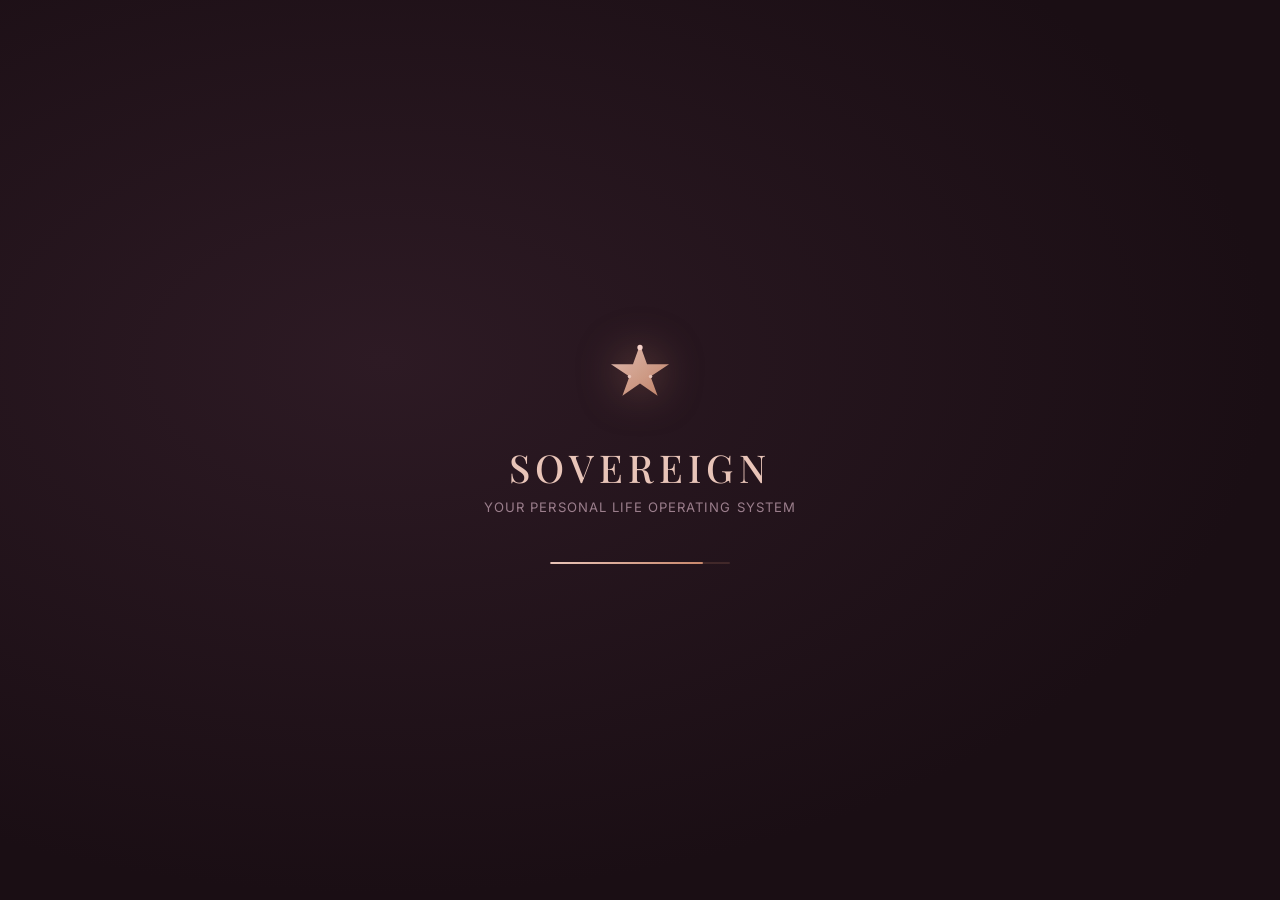
<file: index.html>
<!DOCTYPE html>
<html lang="en" data-theme="light">
<head>
  <meta charset="UTF-8">
  <meta name="viewport" content="width=device-width, initial-scale=1.0, viewport-fit=cover">
  <meta name="theme-color" content="#C9886C" id="theme-color-meta">
  <meta name="description" content="Sovereign — Soukaina's personal life operating system for growth, wellness, and mastery.">
  <meta name="mobile-web-app-capable" content="yes">
  <meta name="apple-mobile-web-app-capable" content="yes">
  <meta name="apple-mobile-web-app-status-bar-style" content="black-translucent">
  <meta name="apple-mobile-web-app-title" content="Sovereign">
  <meta property="og:title" content="Sovereign — Your Life OS">
  <meta property="og:description" content="Personal life operating system for growth, wellness, and mastery.">
  <link rel="apple-touch-icon" href="icons/icon.svg">
  <link rel="manifest" href="manifest.json">
  <title>Sovereign — Your Life OS</title>

  <!-- Premium Typography -->
  <link rel="preconnect" href="https://fonts.googleapis.com">
  <link rel="preconnect" href="https://fonts.gstatic.com" crossorigin>
  <link href="https://fonts.googleapis.com/css2?family=Playfair+Display:ital,wght@0,400;0,500;0,600;0,700;1,400;1,500&family=Inter:wght@300;400;500;600;700&family=Cormorant+Garamond:ital,wght@0,300;0,400;0,500;1,300;1,400&display=swap" rel="stylesheet">

  <link rel="stylesheet" href="css/styles.css">
</head>
<body>

  <!-- ═══════════════════════════════════════════
       SPLASH SCREEN
  ═══════════════════════════════════════════ -->
  <div id="splash-screen">
    <div class="splash-inner">
      <div class="splash-logo">
        <svg viewBox="0 0 100 100" xmlns="http://www.w3.org/2000/svg" class="splash-crown-svg">
          <defs>
            <linearGradient id="splashGrad" x1="0%" y1="0%" x2="100%" y2="100%">
              <stop offset="0%" style="stop-color:#E8C4B8"/>
              <stop offset="100%" style="stop-color:#C9886C"/>
            </linearGradient>
          </defs>
          <path d="M50 10 L58 32 L83 32 L62 46 L70 68 L50 54 L30 68 L38 46 L17 32 L42 32 Z"
                fill="url(#splashGrad)" opacity="0.95"/>
          <circle cx="50" cy="13" r="3" fill="#F5D0C8"/>
          <circle cx="38" cy="46" r="2" fill="#E8C4B8"/>
          <circle cx="62" cy="46" r="2" fill="#E8C4B8"/>
        </svg>
      </div>
      <h1 class="splash-appname" id="splash-appname">Sovereign</h1>
      <p class="splash-tagline">Your Personal Life Operating System</p>
      <div class="splash-loader">
        <div class="splash-loader-bar"></div>
      </div>
    </div>
  </div>

  <!-- ═══════════════════════════════════════════
       ONBOARDING (injected by JS)
  ═══════════════════════════════════════════ -->
  <div id="onboarding" class="hidden"></div>

  <!-- ═══════════════════════════════════════════
       MAIN APP
  ═══════════════════════════════════════════ -->
  <div id="app" class="hidden">

    <!-- Header -->
    <header id="app-header">
      <div class="header-left">
        <button class="header-back-btn icon-btn hidden" id="header-back-btn" aria-label="Go back">
          <svg viewBox="0 0 24 24" fill="none" stroke="currentColor" stroke-width="2">
            <path d="M19 12H5M5 12l7-7M5 12l7 7"/>
          </svg>
        </button>
        <div class="header-brand">
          <span class="header-brand-icon">✦</span>
          <span class="app-name-text">Sovereign</span>
        </div>
      </div>
      <div class="header-center">
        <h2 id="header-section-title" class="header-title">Today</h2>
        <p class="header-subtitle"></p>
      </div>
      <div class="header-right">
        <button id="notif-btn" class="icon-btn" aria-label="Notifications">
          <svg viewBox="0 0 24 24" fill="none" stroke="currentColor" stroke-width="2">
            <path d="M18 8A6 6 0 0 0 6 8c0 7-3 9-3 9h18s-3-2-3-9"/>
            <path d="M13.73 21a2 2 0 0 1-3.46 0"/>
          </svg>
          <span class="notif-badge hidden" id="notif-badge">3</span>
        </button>
        <button id="profile-btn" class="icon-btn profile-btn" aria-label="Profile & Settings">
          <div class="profile-avatar" id="profile-avatar">S</div>
        </button>
      </div>
    </header>

    <!-- Main Content -->
    <main id="main-content" role="main">
      <section id="section-today"    class="app-section" aria-label="Today's Schedule"></section>
      <section id="section-academy"  class="app-section" aria-label="Developer Academy"></section>
      <section id="section-work"     class="app-section" aria-label="IELTS Work Studio"></section>
      <section id="section-wellness" class="app-section" aria-label="Wellness & Care"></section>
      <section id="section-tasks"    class="app-section" aria-label="My Tasks"></section>
      <section id="section-vault"    class="app-section" aria-label="The Vault"></section>
      <section id="section-codelab"  class="app-section" aria-label="Code Lab"></section>
      <section id="section-journal"  class="app-section" aria-label="Journal & Fun Zone"></section>
      <section id="section-settings" class="app-section" aria-label="Settings"></section>
    </main>

    <!-- Bottom Navigation -->
    <nav id="bottom-nav" role="navigation" aria-label="Main navigation">
      <button class="nav-btn active" data-section="today" aria-label="Today">
        <span class="nav-icon">
          <svg viewBox="0 0 24 24" fill="none" stroke="currentColor" stroke-width="2">
            <rect x="3" y="4" width="18" height="18" rx="2" ry="2"/>
            <line x1="16" y1="2" x2="16" y2="6"/>
            <line x1="8" y1="2" x2="8" y2="6"/>
            <line x1="3" y1="10" x2="21" y2="10"/>
          </svg>
        </span>
        <span class="nav-label">Today</span>
      </button>
      <button class="nav-btn" data-section="academy" aria-label="Academy">
        <span class="nav-icon">
          <svg viewBox="0 0 24 24" fill="none" stroke="currentColor" stroke-width="2">
            <path d="M22 10v6M2 10l10-5 10 5-10 5z"/>
            <path d="M6 12v5c3 3 9 3 12 0v-5"/>
          </svg>
        </span>
        <span class="nav-label">Academy</span>
      </button>
      <button class="nav-btn" data-section="work" aria-label="Work">
        <span class="nav-icon">
          <svg viewBox="0 0 24 24" fill="none" stroke="currentColor" stroke-width="2">
            <rect x="2" y="7" width="20" height="14" rx="2" ry="2"/>
            <path d="M16 21V5a2 2 0 0 0-2-2h-4a2 2 0 0 0-2 2v16"/>
          </svg>
        </span>
        <span class="nav-label">Work</span>
      </button>
      <button class="nav-btn" data-section="wellness" aria-label="Wellness">
        <span class="nav-icon">
          <svg viewBox="0 0 24 24" fill="none" stroke="currentColor" stroke-width="2">
            <path d="M20.84 4.61a5.5 5.5 0 0 0-7.78 0L12 5.67l-1.06-1.06a5.5 5.5 0 0 0-7.78 7.78l1.06 1.06L12 21.23l7.78-7.78 1.06-1.06a5.5 5.5 0 0 0 0-7.78z"/>
          </svg>
        </span>
        <span class="nav-label">Wellness</span>
      </button>
      <button class="nav-btn" data-section="tasks" aria-label="Tasks">
        <span class="nav-icon">
          <svg viewBox="0 0 24 24" fill="none" stroke="currentColor" stroke-width="2">
            <polyline points="9 11 12 14 22 4"/>
            <path d="M21 12v7a2 2 0 0 1-2 2H5a2 2 0 0 1-2-2V5a2 2 0 0 1 2-2h11"/>
          </svg>
        </span>
        <span class="nav-label">Tasks</span>
      </button>
      <button class="nav-btn" data-section="more" aria-label="More sections" id="more-nav-btn">
        <span class="nav-icon">
          <svg viewBox="0 0 24 24" fill="none" stroke="currentColor" stroke-width="2">
            <circle cx="12" cy="12" r="1"/><circle cx="19" cy="12" r="1"/><circle cx="5" cy="12" r="1"/>
          </svg>
        </span>
        <span class="nav-label">More</span>
      </button>
    </nav>

    <!-- More Sheet (slides up) -->
    <div id="more-sheet" class="bottom-sheet" role="dialog" aria-label="More sections" aria-hidden="true">
      <div class="sheet-handle" aria-hidden="true"></div>
      <h4 class="sheet-title">More Sections</h4>
      <div class="more-grid">
        <button class="more-btn" data-section="vault">
          <div class="more-icon">
            <svg viewBox="0 0 24 24" fill="none" stroke="currentColor" stroke-width="2">
              <path d="M22 19a2 2 0 0 1-2 2H4a2 2 0 0 1-2-2V5a2 2 0 0 1 2-2h5l2 3h9a2 2 0 0 1 2 2z"/>
            </svg>
          </div>
          <span>Vault</span>
        </button>
        <button class="more-btn" data-section="codelab">
          <div class="more-icon">
            <svg viewBox="0 0 24 24" fill="none" stroke="currentColor" stroke-width="2">
              <polyline points="16 18 22 12 16 6"/>
              <polyline points="8 6 2 12 8 18"/>
            </svg>
          </div>
          <span>Code Lab</span>
        </button>
        <button class="more-btn" data-section="journal">
          <div class="more-icon">
            <svg viewBox="0 0 24 24" fill="none" stroke="currentColor" stroke-width="2">
              <path d="M11 4H4a2 2 0 0 0-2 2v14a2 2 0 0 0 2 2h14a2 2 0 0 0 2-2v-7"/>
              <path d="M18.5 2.5a2.121 2.121 0 0 1 3 3L12 15l-4 1 1-4 9.5-9.5z"/>
            </svg>
          </div>
          <span>Journal</span>
        </button>
        <button class="more-btn" data-section="settings">
          <div class="more-icon">
            <svg viewBox="0 0 24 24" fill="none" stroke="currentColor" stroke-width="2">
              <circle cx="12" cy="12" r="3"/>
              <path d="M19.4 15a1.65 1.65 0 0 0 .33 1.82l.06.06a2 2 0 0 1-2.83 2.83l-.06-.06a1.65 1.65 0 0 0-1.82-.33 1.65 1.65 0 0 0-1 1.51V21a2 2 0 0 1-4 0v-.09A1.65 1.65 0 0 0 9 19.4a1.65 1.65 0 0 0-1.82.33l-.06.06a2 2 0 0 1-2.83-2.83l.06-.06A1.65 1.65 0 0 0 4.68 15a1.65 1.65 0 0 0-1.51-1H3a2 2 0 0 1 0-4h.09A1.65 1.65 0 0 0 4.6 9a1.65 1.65 0 0 0-.33-1.82l-.06-.06a2 2 0 0 1 2.83-2.83l.06.06A1.65 1.65 0 0 0 9 4.68a1.65 1.65 0 0 0 1-1.51V3a2 2 0 0 1 4 0v.09a1.65 1.65 0 0 0 1 1.51 1.65 1.65 0 0 0 1.82-.33l.06-.06a2 2 0 0 1 2.83 2.83l-.06.06A1.65 1.65 0 0 0 19.4 9a1.65 1.65 0 0 0 1.51 1H21a2 2 0 0 1 0 4h-.09a1.65 1.65 0 0 0-1.51 1z"/>
            </svg>
          </div>
          <span>Settings</span>
        </button>
      </div>
    </div>

    <!-- Sheet/Modal Backdrop -->
    <div id="sheet-backdrop" class="hidden" role="presentation"></div>

    <!-- AI Floating Action Button -->
    <button id="ai-fab" class="ai-fab" aria-label="Open AI Assistant">
      <span class="ai-fab-icon">✦</span>
      <span class="ai-fab-label">Ask AI</span>
    </button>

    <!-- AI Panel (injected by assistant.js) -->
    <div id="ai-panel" class="ai-panel hidden" role="dialog" aria-label="AI Assistant">
      <div class="ai-panel-inner" id="ai-panel-inner"></div>
    </div>

    <!-- Reminder Overlay (injected by reminders.js) -->
    <div id="reminder-overlay" class="reminder-overlay hidden" role="alertdialog" aria-live="assertive"></div>

    <!-- Modal Container -->
    <div id="modal-container" class="modal-container" style="display:none" role="dialog" aria-modal="true"></div>

    <!-- Toast Notifications -->
    <div id="toast-container" class="toast-container" aria-live="polite" aria-atomic="false"></div>

  </div><!-- /#app -->

  <!-- ═══════════════════════════════════════════
       SCRIPTS (exact load order required)
  ═══════════════════════════════════════════ -->
  <script src="js/storage.js"></script>
  <script src="js/utils.js"></script>
  <script src="js/claude.js"></script>
  <script src="js/reminders.js"></script>
  <script src="js/curriculum-data.js"></script>
  <script src="js/onboarding.js"></script>
  <script src="js/sections/today.js"></script>
  <script src="js/sections/academy.js"></script>
  <script src="js/sections/work.js"></script>
  <script src="js/sections/wellness.js"></script>
  <script src="js/sections/tasks.js"></script>
  <script src="js/sections/vault.js"></script>
  <script src="js/sections/codelab.js"></script>
  <script src="js/sections/journal.js"></script>
  <script src="js/sections/assistant.js"></script>
  <script src="js/sections/settings.js"></script>
  <script src="js/app.js"></script>

</body>
</html>
</file>
<file: css/styles.css>
/* ══════════════════════════════════════════════════════════
   SOVEREIGN — Premium Life OS for Soukaina
   Luxury feminine CSS — Rose Gold × Blush × Ivory
   ══════════════════════════════════════════════════════════ */

/* ─── Custom Properties ─────────────────────────────────── */
:root {
  --primary: #C9886C;
  --primary-light: #E8C4B8;
  --primary-dark: #A66C52;
  --primary-glow: rgba(201,136,108,0.25);
  --primary-glow-strong: rgba(201,136,108,0.4);
  --blush: #F5D0C8;
  --blush-dark: #E8B0A0;
  --mauve: #9B7E8C;
  --mauve-light: #C4A8B8;
  --mauve-dark: #7A5E6B;
  --champagne: #F0D9B5;
  --champagne-dark: #D4C09A;
  --burgundy: #722F37;
  --burgundy-light: #9B4A54;
  --ivory: #FAF6F1;
  --ivory-dark: #F0E8E0;
  --plum: #3D1F2D;
  --plum-light: #5E3D50;
  --rose-dark: #2D1A24;
  --bg-dark: #1A0E14;
  --success: #7A9B6C;
  --success-bg: rgba(122,155,108,0.12);
  --warning: #D4954A;
  --warning-bg: rgba(212,149,74,0.12);
  --error: #C24B4B;
  --error-bg: rgba(194,75,75,0.12);
  --info: #4A90D9;
  --section-accent: #C9886C;
  --text-primary: #3D1F2D;
  --text-secondary: #7A5E6B;
  --text-muted: #9B7E8C;
  --text-inverse: #FAF6F1;
  --bg-primary: #FAF6F1;
  --bg-secondary: #F0E8E0;
  --bg-tertiary: #E8DCF0;
  --bg-glass: rgba(250,246,241,0.88);
  --bg-glass-strong: rgba(250,246,241,0.96);
  --bg-glass-dark: rgba(45,26,36,0.88);
  --border-color: rgba(201,136,108,0.2);
  --border-strong: rgba(201,136,108,0.4);
  --shadow-sm: 0 2px 8px rgba(61,31,45,0.08);
  --shadow-md: 0 8px 32px rgba(61,31,45,0.12);
  --shadow-lg: 0 16px 48px rgba(61,31,45,0.18);
  --shadow-xl: 0 24px 64px rgba(61,31,45,0.22);
  --font-heading: 'Playfair Display', Georgia, 'Times New Roman', serif;
  --font-body: 'Inter', system-ui, -apple-system, BlinkMacSystemFont, sans-serif;
  --font-accent: 'Cormorant Garamond', Georgia, serif;
  --font-mono: 'Fira Code', 'Courier New', monospace;
  --radius-xs: 6px;
  --radius-sm: 8px;
  --radius-md: 12px;
  --radius-lg: 20px;
  --radius-xl: 24px;
  --radius-pill: 50px;
  --nav-height: 72px;
  --header-height: 64px;
  --transition: 0.25s ease;
  --transition-fast: 0.15s ease;
  --spring: cubic-bezier(0.34,1.56,0.64,1);
  --spring-gentle: cubic-bezier(0.25,0.46,0.45,0.94);
}

/* ─── Dark Mode ──────────────────────────────────────────── */
[data-theme="dark"] {
  --text-primary: #F5D0C8;
  --text-secondary: #C4A8B8;
  --text-muted: #9B7E8C;
  --bg-primary: #1A0E14;
  --bg-secondary: #2D1A24;
  --bg-tertiary: #3D1F2D;
  --bg-glass: rgba(29,14,20,0.92);
  --bg-glass-strong: rgba(29,14,20,0.98);
  --bg-glass-dark: rgba(29,14,20,0.95);
  --border-color: rgba(201,136,108,0.15);
  --border-strong: rgba(201,136,108,0.3);
  --ivory: #2D1A24;
  --ivory-dark: #3D1F2D;
  --shadow-md: 0 8px 32px rgba(0,0,0,0.3);
  --shadow-lg: 0 16px 48px rgba(0,0,0,0.4);
}

/* ─── Reset & Base ───────────────────────────────────────── */
*, *::before, *::after {
  box-sizing: border-box;
  margin: 0;
  padding: 0;
}

html {
  scroll-behavior: smooth;
  -webkit-tap-highlight-color: transparent;
  -webkit-text-size-adjust: 100%;
  overscroll-behavior-y: none;
  height: 100%;
}

body {
  font-family: var(--font-body);
  background-color: var(--bg-primary);
  color: var(--text-primary);
  line-height: 1.5;
  -webkit-font-smoothing: antialiased;
  -moz-osx-font-smoothing: grayscale;
  overflow: hidden;
  height: 100dvh;
  position: fixed;
  width: 100%;
  overscroll-behavior: none;
  transition: background-color 0.4s ease, color 0.4s ease;
}

::selection {
  background: var(--primary);
  color: white;
}

/* Custom Scrollbar */
::-webkit-scrollbar { width: 4px; height: 4px; }
::-webkit-scrollbar-track { background: transparent; }
::-webkit-scrollbar-thumb { background: var(--primary-light); border-radius: 2px; }
::-webkit-scrollbar-thumb:hover { background: var(--primary); }

/* ─── Typography ─────────────────────────────────────────── */
h1, h2, h3, .heading-xl, .heading-lg, .heading-md { font-family: var(--font-heading); }
h1, .heading-xl { font-size: clamp(1.75rem,5vw,2.5rem); font-weight: 600; line-height: 1.2; }
h2, .heading-lg { font-size: clamp(1.25rem,4vw,1.75rem); font-weight: 500; line-height: 1.3; }
h3, .heading-md { font-size: 1.25rem; font-weight: 500; line-height: 1.4; }
h4, .heading-sm { font-size: 1.05rem; font-weight: 600; line-height: 1.4; }
.accent-text { font-family: var(--font-accent); font-style: italic; }
.text-primary { color: var(--text-primary); }
.text-secondary { color: var(--text-secondary); }
.text-muted { color: var(--text-muted); }
.text-sm { font-size: 0.875rem; }
.text-xs { font-size: 0.75rem; }
.text-lg { font-size: 1.1rem; }
.fw-500 { font-weight: 500; }
.fw-600 { font-weight: 600; }
.fw-700 { font-weight: 700; }

/* ─── Animations ─────────────────────────────────────────── */
@keyframes fadeIn { from { opacity:0 } to { opacity:1 } }
@keyframes fadeOut { from { opacity:1 } to { opacity:0 } }
@keyframes slideUp { from { opacity:0; transform:translateY(20px) } to { opacity:1; transform:translateY(0) } }
@keyframes slideDown { from { opacity:0; transform:translateY(-20px) } to { opacity:1; transform:translateY(0) } }
@keyframes slideInRight { from { opacity:0; transform:translateX(30px) } to { opacity:1; transform:translateX(0) } }
@keyframes slideInLeft { from { opacity:0; transform:translateX(-30px) } to { opacity:1; transform:translateX(0) } }
@keyframes springBounce {
  0%   { transform: scale(0.7); opacity:0 }
  60%  { transform: scale(1.06) }
  80%  { transform: scale(0.97) }
  100% { transform: scale(1); opacity:1 }
}
@keyframes pulse {
  0%, 100% { transform: scale(1); opacity:1 }
  50%       { transform: scale(1.06); opacity:0.85 }
}
@keyframes spin { to { transform: rotate(360deg) } }
@keyframes float {
  0%, 100% { transform: translateY(0) }
  50%       { transform: translateY(-8px) }
}
@keyframes glow {
  0%, 100% { box-shadow: 0 0 12px var(--primary-glow) }
  50%       { box-shadow: 0 0 28px var(--primary-glow-strong) }
}
@keyframes shimmerWave {
  0%   { background-position: -200% 0 }
  100% { background-position: 200% 0 }
}
@keyframes bellRing {
  0%,100% { transform: rotate(0) }
  15%      { transform: rotate(15deg) }
  30%      { transform: rotate(-12deg) }
  45%      { transform: rotate(10deg) }
  60%      { transform: rotate(-8deg) }
  75%      { transform: rotate(5deg) }
  90%      { transform: rotate(-3deg) }
}
@keyframes dotBounce {
  0%,80%,100% { transform: translateY(0) }
  40%          { transform: translateY(-6px) }
}
@keyframes ripple {
  to { transform: scale(2.5); opacity: 0 }
}
@keyframes progressFill {
  from { width: 0 }
}
@keyframes confettiFall {
  0%   { transform: translateY(0) rotate(0deg); opacity:1 }
  100% { transform: translateY(120px) rotate(720deg); opacity:0 }
}

/* ─── Splash Screen ──────────────────────────────────────── */
#splash-screen {
  position: fixed;
  inset: 0;
  z-index: 9999;
  background: radial-gradient(ellipse at 30% 40%, #2D1A24 0%, #1A0E14 70%);
  display: flex;
  align-items: center;
  justify-content: center;
}
.splash-inner {
  display: flex;
  flex-direction: column;
  align-items: center;
  gap: 0;
  animation: fadeIn 0.9s ease;
}
.splash-logo {
  width: 88px;
  height: 88px;
  margin-bottom: 20px;
  animation: float 3s ease-in-out infinite;
  filter: drop-shadow(0 0 20px rgba(201,136,108,0.5));
}
.splash-crown-svg { width: 100%; height: 100%; }
.splash-appname {
  font-family: var(--font-heading);
  font-size: 2.4rem;
  font-weight: 500;
  color: #E8C4B8;
  letter-spacing: 0.14em;
  text-transform: uppercase;
}
.splash-tagline {
  color: #9B7E8C;
  font-size: 0.82rem;
  letter-spacing: 0.08em;
  margin-top: 8px;
  text-transform: uppercase;
}
.splash-loader {
  width: 180px;
  height: 2px;
  background: rgba(201,136,108,0.18);
  border-radius: 1px;
  margin-top: 44px;
  overflow: hidden;
}
.splash-loader-bar {
  height: 100%;
  width: 0;
  background: linear-gradient(90deg, #E8C4B8, #C9886C);
  border-radius: 1px;
  transition: width 0.5s var(--spring-gentle);
}
.splash-fade-out { animation: fadeOut 0.6s ease forwards; }

/* ─── Onboarding ─────────────────────────────────────────── */
#onboarding {
  position: fixed;
  inset: 0;
  z-index: 9000;
  background: var(--bg-primary);
  display: flex;
  flex-direction: column;
  overflow: hidden;
}
#onboarding.hidden { display: none; }

.onboarding-wrapper {
  flex: 1;
  display: flex;
  flex-direction: column;
  overflow: hidden;
  position: relative;
}
.onboarding-slides-track {
  display: flex;
  flex: 1;
  transition: transform 0.45s var(--spring-gentle);
}
.onboarding-slide {
  flex-shrink: 0;
  width: 100%;
  display: flex;
  flex-direction: column;
  padding: 0 24px 20px;
  overflow-y: auto;
  position: relative;
}
.onboarding-slide-bg {
  position: absolute;
  inset: 0;
  background-size: cover;
  background-position: center;
  opacity: 0.06;
  pointer-events: none;
  z-index: 0;
}
.onboarding-slide > * { position: relative; z-index: 1; }

.onboarding-top-bar {
  display: flex;
  align-items: center;
  justify-content: space-between;
  padding: 16px 0 0;
  padding-top: calc(env(safe-area-inset-top) + 16px);
}
.onboarding-logo { font-family: var(--font-heading); color: var(--primary); font-size: 1rem; letter-spacing: 0.1em; }
.onboarding-skip { color: var(--text-muted); font-size: 0.85rem; background: none; border: none; cursor: pointer; padding: 4px 8px; }
.onboarding-step { color: var(--text-muted); font-size: 0.72rem; letter-spacing: 0.08em; text-transform: uppercase; margin-top: 28px; }
.onboarding-title { font-family: var(--font-heading); font-size: 1.9rem; font-weight: 500; color: var(--plum); margin-top: 8px; line-height: 1.25; }
[data-theme="dark"] .onboarding-title { color: var(--text-primary); }
.onboarding-subtitle { color: var(--text-secondary); font-size: 0.95rem; margin-top: 10px; line-height: 1.6; }
.onboarding-form { display: flex; flex-direction: column; gap: 16px; margin-top: 28px; }

/* App name options */
.app-name-grid { display: grid; grid-template-columns: 1fr 1fr; gap: 10px; margin-top: 8px; }
.app-name-option {
  padding: 14px 12px;
  border-radius: var(--radius-md);
  border: 1.5px solid var(--border-color);
  background: var(--bg-glass);
  cursor: pointer;
  transition: all 0.2s var(--spring);
  text-align: left;
}
.app-name-option:hover { border-color: var(--primary-light); transform: translateY(-1px); }
.app-name-option.selected { border-color: var(--primary); background: rgba(201,136,108,0.08); box-shadow: 0 0 0 3px var(--primary-glow); }
.app-name-icon { font-size: 1.4rem; margin-bottom: 4px; }
.app-name-name { font-family: var(--font-heading); font-size: 1rem; color: var(--text-primary); }
.app-name-meaning { font-size: 0.72rem; color: var(--text-muted); margin-top: 2px; }

/* Goal checkboxes */
.goal-list { display: flex; flex-direction: column; gap: 8px; margin-top: 8px; }
.goal-item { display: flex; align-items: center; gap: 12px; padding: 13px 14px; background: var(--bg-glass); border-radius: var(--radius-md); border: 1.5px solid var(--border-color); cursor: pointer; transition: all 0.2s; }
.goal-item:hover { border-color: var(--primary-light); }
.goal-item.checked { border-color: var(--primary); background: rgba(201,136,108,0.07); }
.goal-checkbox { width: 22px; height: 22px; border-radius: 50%; border: 2px solid var(--border-strong); display: flex; align-items: center; justify-content: center; flex-shrink: 0; transition: all 0.2s var(--spring); }
.goal-item.checked .goal-checkbox { background: var(--primary); border-color: var(--primary); color: white; }
.goal-text { font-size: 0.9rem; color: var(--text-primary); }

/* Progress dots */
.onboarding-progress {
  display: flex;
  gap: 7px;
  justify-content: center;
  padding: 16px 0 8px;
}
.onboarding-dot {
  height: 7px;
  width: 7px;
  border-radius: var(--radius-pill);
  background: var(--border-color);
  transition: all 0.35s var(--spring);
}
.onboarding-dot.active { width: 26px; background: var(--primary); }

/* Onboarding actions */
.onboarding-actions {
  display: flex;
  justify-content: space-between;
  align-items: center;
  padding: 16px 24px calc(env(safe-area-inset-bottom) + 20px);
  border-top: 1px solid var(--border-color);
  background: var(--bg-glass);
  backdrop-filter: blur(20px);
}

/* ─── App Shell ──────────────────────────────────────────── */
#app {
  position: fixed;
  inset: 0;
  display: flex;
  flex-direction: column;
  opacity: 0;
  transition: opacity 0.5s ease;
}
#app.hidden { display: none; }
#app.app-visible { opacity: 1; }

/* Header */
#app-header {
  height: var(--header-height);
  display: flex;
  align-items: center;
  padding: 0 12px 0 16px;
  gap: 8px;
  background: var(--bg-glass);
  backdrop-filter: blur(20px);
  -webkit-backdrop-filter: blur(20px);
  border-bottom: 1px solid var(--border-color);
  position: relative;
  z-index: 100;
  padding-top: env(safe-area-inset-top);
  height: calc(var(--header-height) + env(safe-area-inset-top));
  flex-shrink: 0;
}
.header-left { display: flex; align-items: center; gap: 6px; }
.header-center { flex: 1; text-align: center; min-width: 0; overflow: hidden; }
.header-right { display: flex; align-items: center; gap: 2px; flex-shrink: 0; }
#header-section-title {
  font-family: var(--font-heading);
  font-size: 1rem;
  font-weight: 500;
  color: var(--text-primary);
  white-space: nowrap;
  overflow: hidden;
  text-overflow: ellipsis;
}
.header-subtitle { font-size: 0.68rem; color: var(--text-muted); margin-top: 1px; }
.header-brand { display: flex; align-items: center; gap: 5px; text-decoration: none; }
.header-brand-icon { color: var(--primary); font-size: 1.1rem; }
.app-name-text { font-family: var(--font-heading); font-size: 0.9rem; color: var(--text-secondary); letter-spacing: 0.06em; }

/* Profile avatar */
.profile-avatar {
  width: 34px; height: 34px;
  border-radius: 50%;
  background: linear-gradient(135deg, var(--primary-light), var(--primary));
  color: white;
  font-size: 0.78rem;
  font-weight: 700;
  display: flex;
  align-items: center;
  justify-content: center;
  letter-spacing: 0.02em;
}
.notif-badge {
  position: absolute;
  top: 4px; right: 4px;
  width: 14px; height: 14px;
  border-radius: 50%;
  background: var(--error);
  color: white;
  font-size: 0.55rem;
  font-weight: 700;
  display: flex;
  align-items: center;
  justify-content: center;
  pointer-events: none;
}
#notif-btn { position: relative; }

/* Main Content */
#main-content {
  flex: 1;
  overflow-y: auto;
  overflow-x: hidden;
  -webkit-overflow-scrolling: touch;
  overscroll-behavior-y: contain;
  padding-bottom: var(--nav-height);
  position: relative;
}
.app-section {
  display: none;
  min-height: 100%;
  padding-bottom: 24px;
}
.app-section.active {
  display: block;
  animation: slideUp 0.3s ease;
}

/* ─── Bottom Navigation ──────────────────────────────────── */
#bottom-nav {
  height: var(--nav-height);
  display: flex;
  justify-content: space-around;
  align-items: center;
  background: var(--bg-glass);
  backdrop-filter: blur(20px);
  -webkit-backdrop-filter: blur(20px);
  border-top: 1px solid var(--border-color);
  position: fixed;
  bottom: 0; left: 0; right: 0;
  padding-bottom: env(safe-area-inset-bottom);
  height: calc(var(--nav-height) + env(safe-area-inset-bottom));
  z-index: 100;
}
.nav-btn {
  display: flex;
  flex-direction: column;
  align-items: center;
  gap: 3px;
  padding: 8px 6px 4px;
  min-width: 48px;
  background: none;
  border: none;
  color: var(--text-muted);
  cursor: pointer;
  transition: color 0.2s;
  border-radius: var(--radius-md);
  position: relative;
  flex: 1;
}
.nav-btn::before {
  content: '';
  position: absolute;
  top: 0; left: 50%; transform: translateX(-50%);
  width: 0; height: 2px;
  background: var(--primary);
  border-radius: 0 0 2px 2px;
  transition: width 0.3s var(--spring);
}
.nav-btn.active::before { width: 28px; }
.nav-btn.active { color: var(--primary); }
.nav-icon { width: 24px; height: 24px; display: flex; align-items: center; justify-content: center; }
.nav-icon svg { width: 21px; height: 21px; stroke: currentColor; fill: none; stroke-width: 1.8; transition: stroke 0.2s, transform 0.2s var(--spring); }
.nav-btn.active .nav-icon svg { transform: scale(1.08); }
.nav-label { font-size: 0.62rem; font-weight: 600; letter-spacing: 0.02em; line-height: 1; }

/* ─── Bottom Sheet ───────────────────────────────────────── */
.bottom-sheet {
  position: fixed;
  bottom: 0; left: 0; right: 0;
  background: var(--bg-glass-strong);
  backdrop-filter: blur(30px);
  -webkit-backdrop-filter: blur(30px);
  border-radius: var(--radius-xl) var(--radius-xl) 0 0;
  border-top: 1px solid var(--border-color);
  z-index: 200;
  transform: translateY(100%);
  transition: transform 0.38s var(--spring);
  padding: 0 20px calc(env(safe-area-inset-bottom) + 24px);
  box-shadow: var(--shadow-xl);
}
.bottom-sheet.open { transform: translateY(0); }
.sheet-handle { width: 42px; height: 4px; background: var(--border-strong); border-radius: 2px; margin: 12px auto 4px; }
.sheet-title { font-family: var(--font-heading); font-size: 1rem; color: var(--text-primary); padding: 12px 0 8px; text-align: center; }
#sheet-backdrop {
  position: fixed; inset: 0;
  background: rgba(61,31,45,0.45);
  backdrop-filter: blur(4px);
  z-index: 190;
  transition: opacity 0.3s;
}
#sheet-backdrop.hidden { opacity: 0; pointer-events: none; }
.more-grid { display: grid; grid-template-columns: repeat(4,1fr); gap: 10px; padding: 8px 0; }
.more-btn {
  display: flex; flex-direction: column; align-items: center; gap: 7px;
  padding: 14px 8px;
  background: var(--bg-secondary);
  border-radius: var(--radius-lg);
  border: 1px solid var(--border-color);
  cursor: pointer; color: var(--text-primary);
  transition: all 0.22s var(--spring);
  font-size: 0.78rem; font-weight: 500;
}
.more-btn:hover { background: var(--blush); transform: translateY(-3px); border-color: var(--primary-light); }
.more-btn:active { transform: translateY(0) scale(0.97); }
.more-icon { width: 48px; height: 48px; background: var(--bg-glass); border-radius: var(--radius-md); display: flex; align-items: center; justify-content: center; border: 1px solid var(--border-color); }
.more-icon svg { width: 22px; height: 22px; stroke: var(--primary); fill: none; stroke-width: 1.7; }

/* ─── AI FAB ─────────────────────────────────────────────── */
#ai-fab {
  position: fixed;
  bottom: calc(var(--nav-height) + env(safe-area-inset-bottom) + 16px);
  right: 18px;
  width: 58px; height: 58px;
  border-radius: var(--radius-pill);
  background: linear-gradient(135deg, var(--primary-light) 0%, var(--primary) 100%);
  color: white;
  border: none; cursor: pointer;
  box-shadow: 0 4px 20px var(--primary-glow-strong);
  z-index: 150;
  display: flex; flex-direction: column; align-items: center; justify-content: center; gap: 2px;
  transition: all 0.3s var(--spring);
}
#ai-fab::after {
  content: '';
  position: absolute;
  inset: -4px;
  border-radius: var(--radius-pill);
  border: 2px solid var(--primary);
  opacity: 0;
  animation: glow 2.5s ease-in-out infinite;
}
#ai-fab:hover { transform: scale(1.1) translateY(-2px); box-shadow: 0 8px 28px var(--primary-glow-strong); }
#ai-fab:active { transform: scale(0.95); }
#ai-fab.fab-active { background: linear-gradient(135deg, var(--burgundy) 0%, var(--mauve-dark) 100%); box-shadow: 0 4px 20px rgba(114,47,55,0.4); }
.ai-fab-icon { font-size: 1.4rem; line-height: 1; }
.ai-fab-label { font-size: 0.52rem; font-weight: 700; letter-spacing: 0.07em; text-transform: uppercase; }

/* ─── AI Panel ───────────────────────────────────────────── */
#ai-panel {
  position: fixed;
  inset: 0;
  z-index: 160;
  background: var(--bg-glass-dark);
  backdrop-filter: blur(24px);
  -webkit-backdrop-filter: blur(24px);
  transform: translateY(100%);
  transition: transform 0.42s var(--spring);
  display: flex;
  flex-direction: column;
}
#ai-panel.open { transform: translateY(0); }
#ai-panel.hidden { display: none; }
#ai-panel-inner { display: flex; flex-direction: column; height: 100%; }

/* ─── Reminder Overlay ───────────────────────────────────── */
.reminder-overlay {
  position: fixed; inset: 0;
  z-index: 1000;
  background: rgba(61,31,45,0.6);
  backdrop-filter: blur(12px);
  display: flex;
  align-items: center;
  justify-content: center;
  padding: 24px;
}
.reminder-overlay.hidden { display: none; }
.reminder-overlay.reminder-visible { display: flex; }
.reminder-overlay.reminder-hiding { animation: fadeOut 0.4s ease forwards; }
.reminder-card {
  background: var(--bg-glass-strong);
  border-radius: var(--radius-xl);
  padding: 32px 24px;
  max-width: 360px; width: 100%;
  text-align: center;
  box-shadow: var(--shadow-xl);
  border: 1px solid var(--border-color);
  animation: springBounce 0.5s var(--spring);
  position: relative; overflow: hidden;
}
.reminder-glow {
  position: absolute; inset: 0;
  background: linear-gradient(135deg, rgba(201,136,108,0.1), transparent);
  border-radius: inherit;
  pointer-events: none;
}
.reminder-bell-icon { font-size: 3.2rem; animation: bellRing 0.9s ease; display: block; margin-bottom: 12px; }
.reminder-title { font-family: var(--font-heading); font-size: 1rem; color: var(--text-secondary); }
.reminder-label { font-size: 1.15rem; font-weight: 600; color: var(--text-primary); margin-top: 4px; }
.reminder-time { font-size: 0.82rem; color: var(--text-muted); margin-top: 4px; }
.reminder-actions { display: flex; gap: 10px; justify-content: center; margin-top: 22px; }

/* ─── Modal ──────────────────────────────────────────────── */
.modal-container {
  position: fixed; inset: 0;
  z-index: 500;
  display: flex; align-items: center; justify-content: center;
  padding: 20px;
}
.modal-backdrop { position: absolute; inset: 0; background: rgba(61,31,45,0.5); backdrop-filter: blur(8px); }
.modal-card {
  position: relative;
  background: var(--bg-glass-strong);
  backdrop-filter: blur(30px);
  border-radius: var(--radius-xl);
  max-width: 480px; width: 100%;
  max-height: 85vh;
  display: flex; flex-direction: column;
  border: 1px solid var(--border-color);
  box-shadow: var(--shadow-xl);
  transform: scale(0.88); opacity: 0;
  transition: all 0.3s var(--spring);
  overflow: hidden;
}
.modal-container.modal-open .modal-card { transform: scale(1); opacity: 1; }
.modal-header { padding: 20px 20px 0; display: flex; justify-content: space-between; align-items: center; flex-shrink: 0; }
.modal-title { font-family: var(--font-heading); font-size: 1.25rem; }
.modal-close-btn {
  width: 32px; height: 32px;
  border-radius: 50%; border: none;
  background: var(--bg-secondary);
  color: var(--text-muted); cursor: pointer;
  font-size: 1.2rem; display: flex; align-items: center; justify-content: center;
  transition: all 0.2s;
}
.modal-close-btn:hover { background: var(--error-bg); color: var(--error); }
.modal-body { padding: 16px 20px; overflow-y: auto; flex: 1; }
.modal-actions { padding: 0 20px 20px; display: flex; gap: 10px; justify-content: flex-end; flex-shrink: 0; }

/* ─── Toast Notifications ────────────────────────────────── */
.toast-container {
  position: fixed;
  top: calc(env(safe-area-inset-top) + var(--header-height) + 10px);
  left: 50%; transform: translateX(-50%);
  z-index: 300;
  display: flex; flex-direction: column; gap: 8px;
  pointer-events: none;
  width: min(380px, calc(100vw - 32px));
}
.toast {
  display: flex; align-items: center; gap: 10px;
  padding: 11px 16px;
  background: var(--bg-glass-strong);
  backdrop-filter: blur(20px);
  border-radius: var(--radius-md);
  box-shadow: var(--shadow-md);
  border: 1px solid var(--border-color);
  transform: translateY(-16px) scale(0.95); opacity: 0;
  transition: all 0.35s var(--spring);
  pointer-events: auto;
}
.toast.toast-visible { transform: translateY(0) scale(1); opacity: 1; }
.toast.toast-hiding { transform: translateY(-8px) scale(0.97); opacity: 0; }
.toast-success { border-color: var(--success); }
.toast-error   { border-color: var(--error); }
.toast-info    { border-color: var(--primary); }
.toast-warning { border-color: var(--warning); }
.toast-icon { flex-shrink: 0; font-size: 0.9rem; font-weight: 700; width: 20px; height: 20px; border-radius: 50%; display: flex; align-items: center; justify-content: center; }
.toast-success .toast-icon { color: white; background: var(--success); }
.toast-error .toast-icon   { color: white; background: var(--error); }
.toast-info .toast-icon    { color: white; background: var(--primary); }
.toast-warning .toast-icon { color: white; background: var(--warning); }
.toast-message { font-size: 0.875rem; font-weight: 500; color: var(--text-primary); }

/* ─── Buttons ────────────────────────────────────────────── */
.btn {
  display: inline-flex; align-items: center; gap: 7px;
  padding: 10px 20px;
  border-radius: var(--radius-md);
  font-family: var(--font-body);
  font-size: 0.9rem; font-weight: 600;
  cursor: pointer; border: none;
  transition: all 0.22s var(--spring);
  text-decoration: none; white-space: nowrap;
  position: relative; overflow: hidden;
  line-height: 1.2;
}
.btn:active { transform: scale(0.97); }
.btn-primary {
  background: linear-gradient(135deg, var(--primary-light) 0%, var(--primary) 60%, var(--primary-dark) 100%);
  color: white;
  box-shadow: 0 3px 14px var(--primary-glow);
}
.btn-primary:hover { transform: translateY(-2px); box-shadow: 0 6px 20px var(--primary-glow-strong); }
.btn-secondary { background: transparent; border: 1.8px solid var(--primary); color: var(--primary); }
.btn-secondary:hover { background: rgba(201,136,108,0.07); transform: translateY(-1px); }
.btn-ghost { background: rgba(201,136,108,0.1); color: var(--primary); }
.btn-ghost:hover { background: rgba(201,136,108,0.18); }
.btn-danger { background: var(--error); color: white; }
.btn-success { background: var(--success); color: white; }
.btn-dark { background: var(--plum); color: white; }
.btn-sm { padding: 6px 14px; font-size: 0.8rem; border-radius: var(--radius-sm); }
.btn-lg { padding: 14px 28px; font-size: 1rem; border-radius: var(--radius-lg); }
.btn-full { width: 100%; justify-content: center; }
.btn-pill { border-radius: var(--radius-pill); }
.btn-icon-left svg, .btn svg { width: 17px; height: 17px; stroke: currentColor; fill: none; }
.icon-btn {
  width: 40px; height: 40px;
  border-radius: var(--radius-md); border: none;
  background: transparent; cursor: pointer;
  display: flex; align-items: center; justify-content: center;
  color: var(--text-muted); transition: all 0.2s;
}
.icon-btn:hover { background: rgba(201,136,108,0.1); color: var(--primary); }
.icon-btn.hidden { display: none; }
.icon-btn svg { width: 20px; height: 20px; stroke: currentColor; fill: none; stroke-width: 2; }

/* ─── Forms ──────────────────────────────────────────────── */
.form-group { display: flex; flex-direction: column; gap: 6px; }
.form-label { font-size: 0.75rem; font-weight: 700; color: var(--text-secondary); letter-spacing: 0.07em; text-transform: uppercase; }
.form-input, .form-select, .form-textarea {
  width: 100%;
  padding: 11px 15px;
  border-radius: var(--radius-md);
  border: 1.5px solid var(--border-color);
  background: var(--bg-glass);
  color: var(--text-primary);
  font-family: var(--font-body);
  font-size: 0.95rem;
  outline: none;
  transition: border-color 0.2s, box-shadow 0.2s;
  -webkit-appearance: none;
}
.form-input:focus, .form-select:focus, .form-textarea:focus {
  border-color: var(--primary);
  box-shadow: 0 0 0 3px var(--primary-glow);
}
.form-input::placeholder, .form-textarea::placeholder { color: var(--text-muted); }
.form-textarea { resize: vertical; min-height: 100px; line-height: 1.6; }
.form-select { background-image: url("data:image/svg+xml,%3Csvg xmlns='http://www.w3.org/2000/svg' width='12' height='12' viewBox='0 0 24 24' fill='none' stroke='%239B7E8C' stroke-width='2'%3E%3Cpolyline points='6 9 12 15 18 9'/%3E%3C/svg%3E"); background-repeat: no-repeat; background-position: right 12px center; padding-right: 36px; cursor: pointer; }
.form-hint { font-size: 0.75rem; color: var(--text-muted); }

/* Toggle Switch */
.toggle-wrap { display: flex; align-items: center; gap: 10px; }
.toggle {
  width: 46px; height: 26px;
  -webkit-appearance: none; appearance: none;
  background: var(--border-strong); border-radius: var(--radius-pill);
  position: relative; cursor: pointer;
  transition: background 0.3s;
  flex-shrink: 0;
}
.toggle::after {
  content: '';
  position: absolute;
  top: 3px; left: 3px;
  width: 20px; height: 20px;
  border-radius: 50%;
  background: white;
  box-shadow: 0 1px 4px rgba(0,0,0,0.2);
  transition: transform 0.3s var(--spring);
}
.toggle:checked { background: var(--primary); }
.toggle:checked::after { transform: translateX(20px); }
.toggle-label { font-size: 0.9rem; color: var(--text-primary); cursor: pointer; }

/* Tag Chip */
.tag-chip {
  display: inline-flex; align-items: center; gap: 4px;
  padding: 3px 10px;
  background: rgba(201,136,108,0.1);
  border-radius: var(--radius-pill);
  font-size: 0.75rem; color: var(--primary);
  border: 1px solid rgba(201,136,108,0.2);
  font-weight: 500;
}

/* ─── Glass Cards ────────────────────────────────────────── */
.glass-card {
  background: var(--bg-glass);
  backdrop-filter: blur(16px);
  -webkit-backdrop-filter: blur(16px);
  border-radius: var(--radius-lg);
  border: 1px solid var(--border-color);
  box-shadow: var(--shadow-sm);
  overflow: hidden;
  transition: all 0.3s var(--spring-gentle);
}
.glass-card:hover { transform: translateY(-2px); box-shadow: var(--shadow-md); }
.glass-card:active { transform: translateY(0) scale(0.99); }
.glass-card-inner { padding: 18px 20px; }
.feature-card { position: relative; }
.feature-card::before { content: ''; position: absolute; top: 0; left: 0; right: 0; height: 2.5px; background: linear-gradient(90deg, var(--primary-light), var(--primary), var(--primary-light)); border-radius: var(--radius-lg) var(--radius-lg) 0 0; }
.highlight-card { border-left: 3px solid var(--primary) !important; }
.stat-card { padding: 14px 16px; min-width: 90px; }

/* ─── Progress Elements ──────────────────────────────────── */
.progress-bar { height: 6px; background: var(--border-color); border-radius: 3px; overflow: hidden; }
.progress-fill { height: 100%; background: linear-gradient(90deg, var(--primary-light), var(--primary)); border-radius: 3px; transition: width 0.8s var(--spring-gentle); }
.progress-ring { display: inline-flex; position: relative; }
.xp-badge { display: inline-flex; align-items: center; gap: 4px; padding: 3px 10px; background: linear-gradient(135deg, var(--champagne), var(--primary-light)); border-radius: var(--radius-pill); font-size: 0.75rem; font-weight: 700; color: var(--plum); }
.streak-badge { display: inline-flex; align-items: center; gap: 4px; padding: 3px 10px; background: linear-gradient(135deg, #FFD89B, var(--warning)); border-radius: var(--radius-pill); font-size: 0.75rem; font-weight: 700; color: var(--plum); }
.level-badge { display: inline-flex; align-items: center; gap: 4px; padding: 3px 10px; background: linear-gradient(135deg, var(--mauve-light), var(--mauve)); border-radius: var(--radius-pill); font-size: 0.75rem; font-weight: 700; color: white; }

/* ─── Today Timeline ─────────────────────────────────────── */
.today-container { padding-bottom: 24px; }
.today-hero {
  padding: 16px 16px 0;
  background: linear-gradient(160deg, var(--ivory) 0%, var(--blush) 100%);
}
[data-theme="dark"] .today-hero { background: linear-gradient(160deg, var(--bg-secondary) 0%, rgba(201,136,108,0.1) 100%); }
.today-date-label { font-size: 0.75rem; color: var(--text-muted); font-weight: 600; text-transform: uppercase; letter-spacing: 0.08em; }
.today-quote { font-family: var(--font-accent); font-style: italic; font-size: 1.05rem; color: var(--text-secondary); line-height: 1.55; margin-top: 6px; padding: 12px 14px; background: var(--bg-glass); border-radius: var(--radius-md); border-left: 3px solid var(--primary-light); margin-top: 10px; }
.today-stats-row { display: flex; gap: 10px; padding: 14px 16px; overflow-x: auto; scrollbar-width: none; -ms-overflow-style: none; }
.today-stats-row::-webkit-scrollbar { display: none; }
.today-stat-chip { flex-shrink: 0; display: flex; flex-direction: column; gap: 2px; padding: 10px 14px; background: var(--bg-glass); border-radius: var(--radius-md); border: 1px solid var(--border-color); text-align: center; min-width: 70px; }
.stat-chip-value { font-family: var(--font-heading); font-size: 1.3rem; color: var(--primary); font-weight: 600; }
.stat-chip-label { font-size: 0.65rem; color: var(--text-muted); text-transform: uppercase; letter-spacing: 0.06em; }
.today-progress-wrap { padding: 0 16px 16px; display: flex; align-items: center; gap: 16px; }
.today-progress-center { position: relative; display: inline-flex; align-items: center; justify-content: center; }
.today-progress-text { position: absolute; text-align: center; }
.today-progress-num { font-family: var(--font-heading); font-size: 1.1rem; font-weight: 600; color: var(--primary); }
.today-progress-sub { font-size: 0.6rem; color: var(--text-muted); }
.today-regenerate-btn { margin: 0 16px 16px; width: calc(100% - 32px); }
.today-ai-tip { margin: 0 16px 16px; padding: 14px 16px; background: linear-gradient(135deg, rgba(201,136,108,0.07), rgba(248,208,200,0.1)); border-left: 3px solid var(--primary); border-radius: var(--radius-md); border: 1px solid var(--border-color); }
.ai-tip-label { font-size: 0.7rem; text-transform: uppercase; letter-spacing: 0.07em; color: var(--primary); font-weight: 700; margin-bottom: 4px; }
.ai-tip-text { font-size: 0.88rem; color: var(--text-secondary); line-height: 1.55; }

/* Timeline */
.timeline-container { padding: 0 16px; position: relative; }
.timeline-line { position: absolute; left: 52px; top: 8px; bottom: 8px; width: 2px; background: linear-gradient(to bottom, transparent, var(--primary-light) 10%, var(--primary) 50%, var(--primary-light) 90%, transparent); pointer-events: none; }
.timeline-block { display: flex; gap: 12px; align-items: flex-start; margin-bottom: 12px; position: relative; }
.timeline-time { width: 44px; flex-shrink: 0; text-align: right; font-size: 0.7rem; color: var(--text-muted); padding-top: 14px; font-weight: 500; line-height: 1.2; }
.timeline-dot { width: 12px; height: 12px; border-radius: 50%; background: var(--bg-primary); border: 2px solid var(--primary); flex-shrink: 0; margin-top: 15px; position: relative; z-index: 1; transition: all 0.3s var(--spring); }
.timeline-dot.completed { background: var(--primary); transform: scale(1.15); }
.timeline-card { flex: 1; cursor: pointer; }
.timeline-card .glass-card-inner { padding: 12px 14px; display: flex; align-items: center; gap: 10px; }
.timeline-card.completed { opacity: 0.58; }
.timeline-card.completed .timeline-title { text-decoration: line-through; }
.timeline-icon { width: 36px; height: 36px; border-radius: var(--radius-md); display: flex; align-items: center; justify-content: center; font-size: 1.1rem; flex-shrink: 0; }
.block-type-study    .timeline-icon { background: rgba(107,91,149,0.15); }
.block-type-study                    { border-left: 3px solid #6B5B95; }
.block-type-work     .timeline-icon { background: rgba(74,139,123,0.15); }
.block-type-work                     { border-left: 3px solid #4A8B7B; }
.block-type-wellness .timeline-icon,
.block-type-skincare .timeline-icon { background: rgba(201,136,108,0.15); }
.block-type-wellness, .block-type-skincare { border-left: 3px solid var(--primary); }
.block-type-meal     .timeline-icon { background: rgba(122,155,108,0.15); }
.block-type-meal                     { border-left: 3px solid #7A9B6C; }
.block-type-break    .timeline-icon { background: rgba(155,126,140,0.15); }
.block-type-break                    { border-left: 3px solid var(--mauve); }
.block-type-sleep    .timeline-icon { background: rgba(61,31,45,0.12); }
.block-type-sleep                    { border-left: 3px solid var(--plum); }
.block-type-journal  .timeline-icon { background: rgba(155,142,196,0.15); }
.block-type-journal                  { border-left: 3px solid #9B8EC4; }
.block-type-water    .timeline-icon { background: rgba(74,144,217,0.15); }
.block-type-water                    { border-left: 3px solid var(--info); }
.block-type-haircare .timeline-icon { background: rgba(212,149,74,0.15); }
.block-type-haircare                 { border-left: 3px solid var(--warning); }
.timeline-content { flex: 1; min-width: 0; }
.timeline-title { font-size: 0.9rem; font-weight: 600; color: var(--text-primary); }
.timeline-subtitle { font-size: 0.76rem; color: var(--text-muted); margin-top: 2px; }
.timeline-duration { font-size: 0.68rem; color: var(--text-muted); margin-top: 2px; }
.timeline-check { width: 26px; height: 26px; border-radius: 50%; border: 2px solid var(--border-strong); display: flex; align-items: center; justify-content: center; cursor: pointer; transition: all 0.25s var(--spring); flex-shrink: 0; color: transparent; }
.timeline-check.checked { background: var(--primary); border-color: var(--primary); color: white; }
.current-time-indicator { position: absolute; left: 36px; right: 0; height: 2px; background: var(--error); z-index: 2; }
.current-time-indicator::before { content: ''; position: absolute; left: -5px; top: -4px; width: 10px; height: 10px; border-radius: 50%; background: var(--error); }

/* ─── Academy Section ────────────────────────────────────── */
.academy-hero {
  margin: 12px;
  border-radius: var(--radius-xl);
  padding: 22px;
  background: linear-gradient(135deg, var(--rose-dark) 0%, var(--plum) 100%);
  position: relative; overflow: hidden;
  min-height: 160px;
}
.academy-hero::after { content: '✦'; position: absolute; right: 20px; top: 20px; font-size: 4rem; color: rgba(201,136,108,0.15); }
.academy-hero-phase { font-size: 0.7rem; text-transform: uppercase; letter-spacing: 0.1em; color: var(--primary-light); font-weight: 700; }
.academy-hero-title { font-family: var(--font-heading); font-size: 1.5rem; color: #F5D0C8; margin-top: 4px; }
.academy-hero-stats { display: flex; gap: 16px; margin-top: 14px; }
.academy-stat { display: flex; flex-direction: column; gap: 2px; }
.academy-stat-num { font-family: var(--font-heading); font-size: 1.25rem; color: var(--primary-light); font-weight: 600; }
.academy-stat-label { font-size: 0.65rem; text-transform: uppercase; color: rgba(245,208,200,0.6); letter-spacing: 0.05em; }
.academy-continue-card { margin: 0 12px 12px; padding: 16px; }
.continue-label { font-size: 0.7rem; text-transform: uppercase; letter-spacing: 0.08em; color: var(--primary); font-weight: 700; }
.continue-title { font-family: var(--font-heading); font-size: 1.1rem; color: var(--text-primary); margin-top: 4px; }
.phase-card { margin: 0 12px 10px; padding: 16px; display: flex; gap: 14px; align-items: center; cursor: pointer; }
.phase-card-num { width: 40px; height: 40px; border-radius: var(--radius-md); display: flex; align-items: center; justify-content: center; font-weight: 700; font-size: 1rem; flex-shrink: 0; }
.week-card { margin: 0 12px 10px; padding: 14px 16px; cursor: pointer; }
.week-progress-dots { display: flex; gap: 5px; margin-top: 8px; }
.week-dot { width: 10px; height: 10px; border-radius: 50%; background: var(--border-color); transition: all 0.3s; }
.week-dot.completed { background: var(--primary); }
.week-dot.current { background: var(--primary-light); border: 2px solid var(--primary); }
.week-dot.test { border-radius: 3px; }
.lesson-container { padding: 12px; }
.lesson-theory { font-size: 0.9rem; line-height: 1.65; color: var(--text-secondary); }
.lesson-theory p { margin-bottom: 12px; }
.lesson-theory strong { color: var(--text-primary); font-weight: 600; }
.lesson-theory code { background: rgba(201,136,108,0.1); padding: 2px 6px; border-radius: 4px; font-family: var(--font-mono); font-size: 0.85em; color: var(--primary-dark); }
.lesson-code-block { background: #1E2432; border-radius: var(--radius-lg); padding: 16px; margin: 12px 0; overflow-x: auto; }
.lesson-code-block pre { color: #E5C07B; font-family: var(--font-mono); font-size: 0.85rem; line-height: 1.6; margin: 0; white-space: pre-wrap; }
.exercise-card { padding: 16px; margin-bottom: 12px; }
.exercise-title { font-weight: 600; color: var(--text-primary); }
.exercise-instructions { font-size: 0.875rem; color: var(--text-secondary); margin-top: 8px; line-height: 1.55; }
.exercise-code-area { width: 100%; min-height: 140px; font-family: var(--font-mono); font-size: 0.82rem; padding: 12px; background: #1E2432; color: #ABB2BF; border-radius: var(--radius-md); border: 1px solid rgba(255,255,255,0.1); resize: vertical; outline: none; margin-top: 10px; }
.exercise-code-area:focus { border-color: var(--primary); }
.grade-result { padding: 16px; margin-top: 12px; animation: slideUp 0.4s ease; }
.grade-score { font-family: var(--font-heading); font-size: 2.5rem; color: var(--primary); }
.grade-letter { font-size: 1.1rem; color: var(--text-secondary); margin-left: 8px; }

/* ─── Wellness Section ───────────────────────────────────── */
.wellness-tabs { display: flex; gap: 6px; padding: 12px 16px 0; overflow-x: auto; scrollbar-width: none; }
.wellness-tabs::-webkit-scrollbar { display: none; }
.wellness-tab { flex-shrink: 0; padding: 7px 16px; border-radius: var(--radius-pill); font-size: 0.82rem; font-weight: 600; border: 1.5px solid var(--border-color); background: transparent; cursor: pointer; color: var(--text-muted); transition: all 0.2s; }
.wellness-tab.active { background: var(--primary); color: white; border-color: var(--primary); }
.routine-step { display: flex; align-items: center; gap: 12px; padding: 14px 16px; background: var(--bg-glass); border-radius: var(--radius-md); border: 1px solid var(--border-color); margin-bottom: 8px; transition: all 0.25s; cursor: pointer; }
.routine-step.done { opacity: 0.55; background: var(--success-bg); border-color: rgba(122,155,108,0.3); }
.routine-step.done .step-title { text-decoration: line-through; }
.step-num { width: 32px; height: 32px; border-radius: 50%; background: linear-gradient(135deg, var(--primary-light), var(--primary)); color: white; font-size: 0.8rem; font-weight: 700; display: flex; align-items: center; justify-content: center; flex-shrink: 0; }
.step-title { font-size: 0.9rem; font-weight: 600; color: var(--text-primary); }
.step-time { font-size: 0.72rem; color: var(--text-muted); margin-top: 2px; }
.step-tip { font-size: 0.78rem; color: var(--text-secondary); margin-top: 4px; line-height: 1.45; }
.meal-card { border-radius: var(--radius-xl); overflow: hidden; position: relative; cursor: pointer; box-shadow: var(--shadow-md); margin-bottom: 14px; transition: transform 0.3s var(--spring); }
.meal-card:hover { transform: translateY(-3px); }
.meal-card-image { height: 200px; background-size: cover; background-position: center; position: relative; }
.meal-card-overlay { position: absolute; bottom: 0; left: 0; right: 0; background: linear-gradient(to top, rgba(29,14,20,0.9) 0%, rgba(29,14,20,0.4) 60%, transparent 100%); padding: 20px 16px 16px; }
.meal-card-type { font-size: 0.65rem; text-transform: uppercase; letter-spacing: 0.1em; color: var(--primary-light); font-weight: 700; }
.meal-card-name { font-family: var(--font-heading); font-size: 1.2rem; color: white; margin-top: 2px; }
.meal-card-vn  { font-size: 0.8rem; color: rgba(245,208,200,0.8); font-style: italic; }
.meal-card-meta { display: flex; gap: 12px; margin-top: 8px; }
.meal-meta-item { display: flex; align-items: center; gap: 4px; font-size: 0.75rem; color: rgba(245,208,200,0.7); }
.meal-why { font-size: 0.8rem; color: rgba(245,208,200,0.75); margin-top: 4px; }
.water-tracker { display: flex; flex-wrap: wrap; gap: 10px; padding: 12px 16px; }
.water-drop { width: 42px; height: 42px; border-radius: 50%; border: 2.5px solid var(--border-strong); display: flex; align-items: center; justify-content: center; font-size: 1.2rem; cursor: pointer; transition: all 0.3s var(--spring); background: transparent; }
.water-drop.filled { background: var(--info); border-color: var(--info); filter: drop-shadow(0 2px 8px rgba(74,144,217,0.3)); transform: scale(1.08); }
.habit-item { display: flex; align-items: center; gap: 12px; padding: 12px 14px; background: var(--bg-glass); border-radius: var(--radius-md); border: 1px solid var(--border-color); margin-bottom: 8px; cursor: pointer; transition: all 0.2s; }
.habit-item.done { background: var(--success-bg); border-color: rgba(122,155,108,0.3); }
.habit-checkbox { width: 24px; height: 24px; border-radius: 50%; border: 2px solid var(--border-strong); display: flex; align-items: center; justify-content: center; flex-shrink: 0; transition: all 0.25s var(--spring); }
.habit-item.done .habit-checkbox { background: var(--success); border-color: var(--success); color: white; }
.habit-icon { font-size: 1.2rem; }
.habit-text { flex: 1; font-size: 0.88rem; font-weight: 500; }
.habit-streak { font-size: 0.72rem; color: var(--warning); font-weight: 600; }

/* ─── Tasks Section ──────────────────────────────────────── */
.task-filters { display: flex; gap: 6px; padding: 12px 16px; overflow-x: auto; scrollbar-width: none; }
.task-filters::-webkit-scrollbar { display: none; }
.filter-chip { flex-shrink: 0; padding: 6px 14px; border-radius: var(--radius-pill); font-size: 0.8rem; font-weight: 600; background: var(--bg-secondary); border: 1px solid var(--border-color); cursor: pointer; color: var(--text-muted); transition: all 0.2s; }
.filter-chip.active { background: var(--primary); color: white; border-color: var(--primary); }
.task-list { padding: 0 12px; }
.task-item { display: flex; align-items: center; gap: 12px; padding: 14px 16px; margin-bottom: 8px; cursor: pointer; position: relative; overflow: hidden; transition: all 0.3s; }
.task-item.completed { opacity: 0.5; }
.task-item.completed .task-title { text-decoration: line-through; }
.task-checkbox { width: 24px; height: 24px; border-radius: 50%; border: 2px solid var(--border-strong); flex-shrink: 0; display: flex; align-items: center; justify-content: center; transition: all 0.25s var(--spring); cursor: pointer; }
.task-checkbox.done { background: var(--success); border-color: var(--success); color: white; font-size: 0.75rem; }
.task-priority-dot { width: 8px; height: 8px; border-radius: 50%; flex-shrink: 0; }
.priority-high   { background: var(--error); }
.priority-medium { background: var(--warning); }
.priority-low    { background: var(--success); }
.task-content { flex: 1; min-width: 0; }
.task-title { font-size: 0.9rem; font-weight: 500; color: var(--text-primary); }
.task-due { font-size: 0.72rem; color: var(--text-muted); margin-top: 3px; }
.task-due.overdue { color: var(--error); }
.task-due.today { color: var(--warning); font-weight: 600; }
.task-meta { display: flex; gap: 6px; margin-top: 5px; flex-wrap: wrap; }
.add-task-btn { position: fixed; bottom: calc(var(--nav-height) + env(safe-area-inset-bottom) + 80px); right: 18px; z-index: 140; }

/* ─── Vault Section ──────────────────────────────────────── */
.vault-search { padding: 12px 16px; }
.vault-folders { display: grid; grid-template-columns: repeat(2,1fr); gap: 10px; padding: 0 16px 16px; }
.vault-folder { padding: 18px 14px; cursor: pointer; text-align: center; }
.vault-folder:hover { transform: translateY(-3px); }
.folder-icon { font-size: 2.2rem; margin-bottom: 8px; }
.folder-name { font-size: 0.88rem; font-weight: 600; color: var(--text-primary); }
.folder-count { font-size: 0.72rem; color: var(--text-muted); margin-top: 3px; }
.vault-items-grid { display: grid; grid-template-columns: repeat(auto-fill, minmax(150px, 1fr)); gap: 10px; padding: 12px 16px; }
.vault-item { padding: 16px 12px; cursor: pointer; text-align: center; min-height: 100px; display: flex; flex-direction: column; align-items: center; justify-content: center; gap: 6px; }
.vault-item-icon { font-size: 2rem; }
.vault-item-name { font-size: 0.8rem; font-weight: 500; word-break: break-word; color: var(--text-primary); }
.vault-item-date { font-size: 0.68rem; color: var(--text-muted); }

/* ─── Code Lab Section ───────────────────────────────────── */
#section-codelab { padding-bottom: 0; }
.codelab-container { height: calc(100dvh - var(--header-height) - env(safe-area-inset-top) - var(--nav-height) - env(safe-area-inset-bottom)); display: flex; flex-direction: column; background: #0D1B2A; }
.codelab-toolbar { display: flex; align-items: center; gap: 8px; padding: 8px 12px; background: rgba(255,255,255,0.05); border-bottom: 1px solid rgba(255,255,255,0.08); overflow-x: auto; flex-shrink: 0; scrollbar-width: none; }
.codelab-toolbar::-webkit-scrollbar { display: none; }
.lang-btn { padding: 5px 12px; border-radius: var(--radius-sm); font-size: 0.78rem; font-weight: 600; background: rgba(255,255,255,0.06); color: rgba(255,255,255,0.6); border: 1px solid rgba(255,255,255,0.08); cursor: pointer; transition: all 0.2s; white-space: nowrap; }
.lang-btn.active { background: rgba(201,136,108,0.25); color: var(--primary-light); border-color: rgba(201,136,108,0.3); }
.codelab-run-btn { background: #1F6B42; color: white; border: none; border-radius: var(--radius-sm); padding: 5px 14px; font-size: 0.8rem; font-weight: 700; cursor: pointer; white-space: nowrap; }
.codelab-run-btn:hover { background: #2A8A5E; }
.codelab-ai-btn { background: linear-gradient(135deg, rgba(201,136,108,0.3), rgba(201,136,108,0.5)); color: var(--primary-light); border: 1px solid rgba(201,136,108,0.3); border-radius: var(--radius-sm); padding: 5px 14px; font-size: 0.8rem; font-weight: 700; cursor: pointer; white-space: nowrap; }
.codelab-panels { flex: 1; display: grid; grid-template-columns: 1fr 1fr; overflow: hidden; }
@media (max-width: 767px) { .codelab-panels { grid-template-columns: 1fr; } }
.codelab-editor-panel { display: flex; flex-direction: column; border-right: 1px solid rgba(255,255,255,0.06); }
#monaco-editor { flex: 1; }
.codelab-preview-panel { display: flex; flex-direction: column; }
#preview-iframe { flex: 1; width: 100%; border: none; background: white; }
.codelab-ai-feedback { max-height: 200px; overflow-y: auto; padding: 12px; background: rgba(0,0,0,0.3); border-top: 1px solid rgba(255,255,255,0.06); font-size: 0.83rem; color: rgba(255,255,255,0.8); line-height: 1.6; }
.focus-timer { display: flex; align-items: center; gap: 8px; color: rgba(255,255,255,0.6); font-size: 0.82rem; font-weight: 600; font-variant-numeric: tabular-nums; padding: 0 4px; }
.timer-num { font-family: var(--font-mono); font-size: 0.9rem; }
.focus-timer .timer-btn { background: none; border: none; color: rgba(255,255,255,0.4); cursor: pointer; padding: 2px 6px; font-size: 0.75rem; }
.tab-switcher { display: flex; background: rgba(255,255,255,0.05); }
.panel-tab { flex: 1; padding: 8px; font-size: 0.78rem; font-weight: 600; color: rgba(255,255,255,0.5); background: none; border: none; cursor: pointer; border-bottom: 2px solid transparent; transition: all 0.2s; }
.panel-tab.active { color: var(--primary-light); border-bottom-color: var(--primary); }

/* ─── Journal Section ────────────────────────────────────── */
.journal-prompt-card { margin: 12px; padding: 16px; background: linear-gradient(135deg, rgba(155,142,196,0.1), rgba(201,136,108,0.08)); border-left: 3px solid #9B8EC4; }
.journal-prompt-icon { font-size: 1.3rem; margin-bottom: 6px; }
.journal-prompt-text { font-family: var(--font-accent); font-style: italic; font-size: 1.05rem; color: var(--text-secondary); line-height: 1.5; }
.new-entry-btn { margin: 0 12px 16px; width: calc(100% - 24px); justify-content: center; }
.journal-timeline { padding: 0 12px; }
.journal-entry-card { padding: 16px; margin-bottom: 10px; cursor: pointer; }
.journal-entry-header { display: flex; align-items: center; justify-content: space-between; margin-bottom: 10px; }
.journal-mood-emoji { font-size: 1.5rem; }
.journal-entry-date { font-size: 0.75rem; color: var(--text-muted); }
.journal-entry-preview { font-size: 0.875rem; color: var(--text-secondary); line-height: 1.5; }
.journal-entry-badges { display: flex; gap: 6px; margin-top: 8px; }
.journal-badge { font-size: 0.75rem; padding: 2px 8px; background: var(--bg-secondary); border-radius: var(--radius-pill); color: var(--text-muted); }

/* New Entry Form */
.new-entry-form { padding: 12px; display: flex; flex-direction: column; gap: 16px; }
.mood-selector { display: flex; flex-wrap: wrap; gap: 8px; justify-content: center; padding: 8px 0; }
.mood-btn { font-size: 1.7rem; width: 50px; height: 50px; border-radius: 50%; background: var(--bg-secondary); border: 2.5px solid transparent; cursor: pointer; display: flex; align-items: center; justify-content: center; transition: all 0.25s var(--spring); }
.mood-btn.selected { border-color: var(--primary); background: rgba(201,136,108,0.1); transform: scale(1.15); }
.canvas-toolbar { display: flex; align-items: center; gap: 8px; padding: 8px 10px; background: var(--bg-secondary); border-radius: var(--radius-md) var(--radius-md) 0 0; flex-wrap: wrap; }
.color-dot { width: 26px; height: 26px; border-radius: 50%; cursor: pointer; border: 2.5px solid transparent; transition: all 0.2s var(--spring); flex-shrink: 0; }
.color-dot.active { border-color: var(--plum); transform: scale(1.2); box-shadow: 0 0 0 2px white, 0 0 0 4px var(--plum); }
.brush-btn { width: 28px; height: 28px; border-radius: var(--radius-sm); background: var(--bg-glass); border: 1px solid var(--border-color); cursor: pointer; display: flex; align-items: center; justify-content: center; font-size: 0.8rem; font-weight: 600; transition: all 0.2s; }
.brush-btn.active { background: var(--primary); color: white; border-color: var(--primary); }
#journal-canvas { display: block; background: white; border-radius: 0 0 var(--radius-md) var(--radius-md); touch-action: none; cursor: crosshair; }
[data-theme="dark"] #journal-canvas { background: #1a1a2e; }
.voice-record-btn { width: 64px; height: 64px; border-radius: 50%; background: var(--primary); color: white; border: none; cursor: pointer; font-size: 1.6rem; display: flex; align-items: center; justify-content: center; margin: 0 auto; transition: all 0.3s var(--spring); box-shadow: 0 4px 16px var(--primary-glow); }
.voice-record-btn.recording { background: var(--error); animation: pulse 1s ease-in-out infinite; box-shadow: 0 4px 20px rgba(194,75,75,0.4); }
.voice-timer { text-align: center; font-family: var(--font-mono); font-size: 1.1rem; color: var(--text-secondary); margin-top: 8px; }
.ai-reflection { padding: 14px; background: linear-gradient(135deg, rgba(201,136,108,0.07), rgba(155,142,196,0.07)); border-radius: var(--radius-md); border: 1px solid var(--border-color); margin-top: 8px; animation: slideUp 0.4s ease; }
.ai-reflection-label { font-size: 0.7rem; text-transform: uppercase; letter-spacing: 0.08em; color: var(--primary); font-weight: 700; margin-bottom: 8px; }
.ai-reflection-text { font-size: 0.875rem; color: var(--text-secondary); line-height: 1.6; }

/* ─── AI Assistant Panel ─────────────────────────────────── */
.assistant-header {
  display: flex; align-items: center; justify-content: space-between;
  padding: 14px 18px;
  padding-top: calc(env(safe-area-inset-top) + 14px);
  border-bottom: 1px solid var(--border-color);
  background: var(--bg-glass);
  flex-shrink: 0;
}
.assistant-title { font-family: var(--font-heading); font-size: 1.1rem; color: var(--text-primary); display: flex; align-items: center; gap: 6px; }
.assistant-status { width: 8px; height: 8px; border-radius: 50%; background: var(--success); flex-shrink: 0; }
.assistant-status.offline { background: var(--text-muted); }
.chat-messages { flex: 1; overflow-y: auto; padding: 14px; display: flex; flex-direction: column; gap: 12px; }
.chat-bubble { max-width: 88%; padding: 11px 14px; border-radius: 18px; font-size: 0.88rem; line-height: 1.55; animation: slideUp 0.3s ease; }
.chat-bubble.user { background: linear-gradient(135deg, var(--primary-light), var(--primary)); color: white; align-self: flex-end; border-radius: 18px 18px 4px 18px; }
.chat-bubble.assistant { background: var(--bg-glass); border: 1px solid var(--border-color); align-self: flex-start; border-radius: 18px 18px 18px 4px; color: var(--text-primary); }
.chat-bubble.error { background: var(--error-bg); border: 1px solid rgba(194,75,75,0.3); color: var(--error); align-self: flex-start; border-radius: 18px 18px 18px 4px; }
.chat-bubble code { background: rgba(0,0,0,0.1); padding: 1px 5px; border-radius: 3px; font-family: var(--font-mono); font-size: 0.85em; }
.chat-bubble pre { background: rgba(0,0,0,0.15); padding: 10px; border-radius: 8px; overflow-x: auto; margin: 8px 0; }
.chat-bubble pre code { background: none; padding: 0; }
.chat-bubble strong { font-weight: 700; }
.ai-typing { display: flex; align-items: center; gap: 5px; padding: 10px 14px; background: var(--bg-glass); border: 1px solid var(--border-color); border-radius: 18px 18px 18px 4px; align-self: flex-start; }
.ai-typing span { width: 7px; height: 7px; border-radius: 50%; background: var(--text-muted); animation: dotBounce 1.2s ease-in-out infinite; }
.ai-typing span:nth-child(2) { animation-delay: 0.2s; }
.ai-typing span:nth-child(3) { animation-delay: 0.4s; }
.quick-actions { padding: 8px 12px; display: flex; gap: 8px; overflow-x: auto; flex-shrink: 0; scrollbar-width: none; border-bottom: 1px solid var(--border-color); }
.quick-actions::-webkit-scrollbar { display: none; }
.quick-action-chip { flex-shrink: 0; padding: 6px 13px; border-radius: var(--radius-pill); font-size: 0.78rem; font-weight: 600; background: var(--bg-secondary); border: 1px solid var(--border-color); cursor: pointer; color: var(--text-secondary); transition: all 0.2s; white-space: nowrap; }
.quick-action-chip:hover { background: var(--blush); border-color: var(--primary-light); color: var(--primary); }
.chat-input-area { padding: 10px 14px; display: flex; gap: 8px; align-items: flex-end; border-top: 1px solid var(--border-color); background: var(--bg-glass); flex-shrink: 0; padding-bottom: calc(env(safe-area-inset-bottom) + 10px); }
.chat-input { flex: 1; min-height: 40px; max-height: 100px; padding: 10px 14px; border-radius: var(--radius-pill); border: 1.5px solid var(--border-color); background: var(--bg-secondary); color: var(--text-primary); font-family: var(--font-body); font-size: 0.9rem; resize: none; outline: none; transition: border-color 0.2s; line-height: 1.4; overflow-y: auto; }
.chat-input:focus { border-color: var(--primary); }
.chat-send-btn { width: 42px; height: 42px; border-radius: 50%; background: var(--primary); color: white; border: none; cursor: pointer; display: flex; align-items: center; justify-content: center; flex-shrink: 0; transition: all 0.2s var(--spring); box-shadow: 0 2px 10px var(--primary-glow); }
.chat-send-btn:hover { transform: scale(1.08); }
.chat-send-btn:disabled { background: var(--border-color); box-shadow: none; cursor: not-allowed; }
.chat-send-btn svg { width: 18px; height: 18px; stroke: currentColor; fill: none; }

/* ─── Settings Section ───────────────────────────────────── */
.settings-profile-banner { margin: 12px; padding: 20px; background: linear-gradient(135deg, var(--rose-dark) 0%, var(--plum) 100%); border-radius: var(--radius-xl); display: flex; align-items: center; gap: 14px; }
.settings-avatar-large { width: 56px; height: 56px; border-radius: 50%; background: linear-gradient(135deg, var(--primary-light), var(--primary)); color: white; font-size: 1.3rem; font-weight: 700; display: flex; align-items: center; justify-content: center; flex-shrink: 0; }
.settings-user-name { font-family: var(--font-heading); font-size: 1.3rem; color: #F5D0C8; }
.settings-streak-info { font-size: 0.8rem; color: rgba(245,208,200,0.7); margin-top: 3px; }
.settings-section-group { margin-bottom: 24px; }
.settings-group-title { font-size: 0.72rem; font-weight: 700; color: var(--text-muted); letter-spacing: 0.1em; text-transform: uppercase; padding: 14px 20px 8px; }
.settings-list { background: var(--bg-glass); border-radius: var(--radius-lg); border: 1px solid var(--border-color); overflow: hidden; margin: 0 12px; }
.settings-item { display: flex; align-items: center; justify-content: space-between; padding: 14px 18px; border-bottom: 1px solid var(--border-color); transition: background 0.2s; }
.settings-item:last-child { border-bottom: none; }
.settings-item:hover { background: rgba(201,136,108,0.04); }
.settings-item-left { flex: 1; min-width: 0; }
.settings-item-label { font-size: 0.9rem; font-weight: 500; color: var(--text-primary); }
.settings-item-desc { font-size: 0.75rem; color: var(--text-muted); margin-top: 2px; }
.settings-item-right { flex-shrink: 0; margin-left: 12px; }
.api-key-wrap { padding: 12px 18px; border-bottom: 1px solid var(--border-color); }
.api-key-input-row { display: flex; gap: 8px; }
.api-key-field { flex: 1; font-family: var(--font-mono); font-size: 0.82rem; letter-spacing: 0.05em; }
.api-status { display: flex; align-items: center; gap: 6px; font-size: 0.8rem; font-weight: 600; margin-top: 8px; }
.api-status-dot { width: 8px; height: 8px; border-radius: 50%; }
.api-status-dot.connected { background: var(--success); }
.api-status-dot.disconnected { background: var(--text-muted); }
.api-status-text.connected { color: var(--success); }
.danger-zone-btn { margin: 6px 12px 0; }
.range-input { -webkit-appearance: none; width: 100%; height: 4px; border-radius: 2px; background: var(--border-color); outline: none; }
.range-input::-webkit-slider-thumb { -webkit-appearance: none; width: 18px; height: 18px; border-radius: 50%; background: var(--primary); cursor: pointer; box-shadow: 0 2px 8px var(--primary-glow); }

/* ─── Shimmer / Loading ──────────────────────────────────── */
.shimmer-loading {
  background: linear-gradient(90deg, var(--bg-secondary) 25%, rgba(201,136,108,0.12) 50%, var(--bg-secondary) 75%);
  background-size: 200% 100%;
  animation: shimmerWave 1.5s infinite;
}
.loading-shimmer { height: 18px; border-radius: var(--radius-sm); animation: shimmerWave 1.5s infinite; background: linear-gradient(90deg, var(--bg-secondary) 25%, rgba(201,136,108,0.1) 50%, var(--bg-secondary) 75%); background-size: 200% 100%; margin-bottom: 10px; }
.loading-shimmer-sm { width: 60%; }
.loading-shimmer-lg { height: 100px; }
.section-loading-state { padding: 20px 16px; display: flex; flex-direction: column; gap: 10px; }

/* ─── Pull to Refresh ────────────────────────────────────── */
.pull-refresh-indicator { overflow: hidden; height: 0; display: flex; align-items: center; justify-content: center; gap: 8px; transition: height 0.3s, opacity 0.3s; color: var(--text-muted); font-size: 0.83rem; opacity: 0; }
.pull-spinner { display: inline-block; font-size: 1.2rem; transition: transform 0.3s; }
.pull-ready .pull-spinner { transform: rotate(180deg); color: var(--primary); }

/* ─── Empty States ───────────────────────────────────────── */
.empty-state { display: flex; flex-direction: column; align-items: center; justify-content: center; padding: 52px 24px; text-align: center; }
.empty-state-icon { font-size: 4rem; margin-bottom: 16px; opacity: 0.45; }
.empty-state-title { font-family: var(--font-heading); font-size: 1.3rem; color: var(--text-secondary); }
.empty-state-desc { color: var(--text-muted); font-size: 0.88rem; margin-top: 8px; max-width: 260px; line-height: 1.6; }
.empty-state-action { margin-top: 22px; }

/* ─── Section Headers ────────────────────────────────────── */
.section-header { padding: 16px; display: flex; align-items: center; justify-content: space-between; }
.section-title { font-family: var(--font-heading); font-size: 1.4rem; }
.section-subtitle { font-size: 0.8rem; color: var(--text-muted); margin-top: 2px; }
.section-actions { display: flex; gap: 6px; }

/* ─── Work Section ───────────────────────────────────────── */
.work-tabs { display: flex; gap: 6px; padding: 12px 16px 0; overflow-x: auto; scrollbar-width: none; }
.work-tabs::-webkit-scrollbar { display: none; }
.work-tab { flex-shrink: 0; padding: 7px 16px; border-radius: var(--radius-pill); font-size: 0.82rem; font-weight: 600; border: 1.5px solid var(--border-color); background: transparent; cursor: pointer; color: var(--text-muted); transition: all 0.2s; }
.work-tab.active { background: #4A8B7B; color: white; border-color: #4A8B7B; }
.lesson-list { padding: 12px 16px; display: flex; flex-direction: column; gap: 10px; }
.lesson-card { padding: 16px; cursor: pointer; }
.lesson-skill-badge { display: inline-flex; padding: 3px 10px; border-radius: var(--radius-pill); font-size: 0.72rem; font-weight: 700; text-transform: uppercase; letter-spacing: 0.05em; }
.skill-reading   { background: rgba(74,139,123,0.15); color: #4A8B7B; }
.skill-writing   { background: rgba(107,91,149,0.15); color: #6B5B95; }
.skill-listening { background: rgba(74,144,217,0.15); color: var(--info); }
.skill-speaking  { background: rgba(212,149,74,0.15); color: var(--warning); }
.student-card { padding: 14px 16px; cursor: pointer; }
.student-level { display: inline-flex; padding: 2px 8px; border-radius: var(--radius-pill); font-size: 0.72rem; font-weight: 700; background: rgba(74,139,123,0.12); color: #4A8B7B; }
.score-progress { display: flex; align-items: center; gap: 8px; margin-top: 8px; }
.score-val { font-family: var(--font-heading); font-size: 1.1rem; font-weight: 600; color: var(--primary); }
.score-arrow { color: var(--text-muted); }
.score-target { font-family: var(--font-heading); font-size: 1.1rem; color: var(--success); }

/* ─── Responsive ─────────────────────────────────────────── */
@media (min-width: 768px) {
  h1, .heading-xl { font-size: 2.5rem; }
  .app-name-grid { grid-template-columns: repeat(3, 1fr); }
  .vault-folders { grid-template-columns: repeat(3, 1fr); }
  .vault-items-grid { grid-template-columns: repeat(auto-fill, minmax(140px, 1fr)); }
  #ai-fab { right: 28px; bottom: calc(var(--nav-height) + env(safe-area-inset-bottom) + 24px); }
  .today-stats-row { gap: 14px; }
  .academy-hero { min-height: 200px; }
}
@media (min-width: 1024px) {
  #app { flex-direction: row; }
  #app-header { display: none; }
  #bottom-nav {
    position: fixed; top: 0; left: 0; bottom: 0;
    width: 240px; height: 100dvh;
    flex-direction: column;
    justify-content: flex-start;
    padding: calc(env(safe-area-inset-top) + 24px) 12px calc(env(safe-area-inset-bottom) + 24px);
    gap: 4px;
    border-top: none; border-right: 1px solid var(--border-color);
    height: auto;
  }
  .nav-btn { flex-direction: row; justify-content: flex-start; padding: 12px 14px; gap: 12px; width: 100%; }
  .nav-btn::before { top: auto; left: 0; bottom: 0; width: 3px; height: 0; }
  .nav-btn.active::before { height: 100%; width: 3px; }
  .nav-label { font-size: 0.88rem; }
  #main-content { margin-left: 240px; padding-bottom: 0; }
  #main-content { overflow-y: auto; }
  #ai-fab { right: 32px; }
}

/* ─── Utilities ──────────────────────────────────────────── */
.hidden { display: none !important; }
.invisible { visibility: hidden; }
.text-center { text-align: center; }
.text-right { text-align: right; }
.flex { display: flex; }
.flex-col { flex-direction: column; }
.items-center { align-items: center; }
.justify-between { justify-content: space-between; }
.gap-8 { gap: 8px; }
.gap-12 { gap: 12px; }
.gap-16 { gap: 16px; }
.p-16 { padding: 16px; }
.pb-8 { padding-bottom: 8px; }
.mt-8 { margin-top: 8px; }
.mt-12 { margin-top: 12px; }
.mt-16 { margin-top: 16px; }
.w-full { width: 100%; }
.overflow-hidden { overflow: hidden; }
.truncate { overflow: hidden; text-overflow: ellipsis; white-space: nowrap; }
.fade-out { animation: fadeOut 0.5s ease forwards; }
</file>
